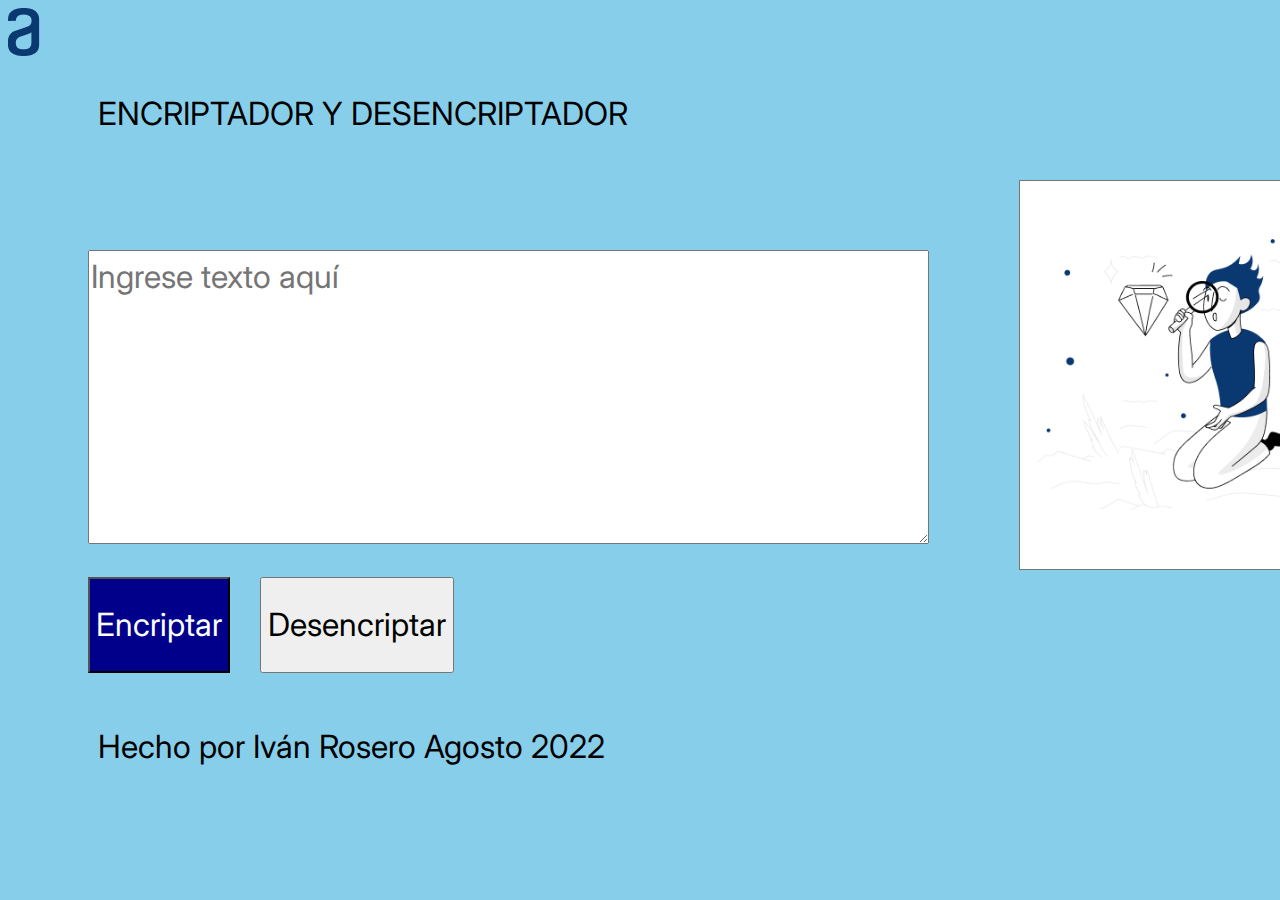
<file: Reto Encriptador/Encriptador_Desencriptador.html>
<!DOCTYPE html>
<html lang="en">
<head>
	<meta charset="UTF-8">
	<meta http-equiv="X-UA-Compatible" content="IE=edge">
	<meta name="viewport" content="width=device-width, initial-scale=1.0">
	<link rel="stylesheet" href="style.css">
	<link href="https://fonts.googleapis.com/css2?family=Inter&display=swap" rel="stylesheet">
	<title>Encriptador</title>
</head>
<body>
	<header>
		<img src="imagenes/Vector.png" alt="Logo inicial">
		<h1 class ="t-encabezado">ENCRIPTADOR Y DESENCRIPTADOR</h1>
	</header>
	<main>
		<section>
			<textarea class="input-texto" cols="40" rows="6" placeholder="Ingrese texto aquí"></textarea>
			<div class="botones">
				<button class="encriptar" onclick="btnEncriptar()">Encriptar</button>
				<br></br>
				<button class="desencriptar"onclick="btnDesencriptar()">Desencriptar</button>
			</div>
		</section>
		
		<section class="mensaje-box">
			<textarea class="mensaje" cols="18" rows="8"></textarea>
			<button class="copiar" onclick="copiar()">Copiar</button>
		</section>
		
	</main>
	<script src="script.js"> </script>
	<footer class="piepagina">
		<h1>Hecho por Iván Rosero Agosto 2022</h1>
	</footer>
</body>
</html>

<!-- <meta charset="UTF-8">

<h3>ENCRIPTADOR Y DESENCRIPTADOR</h3>

<input class="input"/>
<br><h1 class="titulo"></h1>
<button>Encriptar</button>

<script>	

	function encriptar(){

		var encr = [];
		var encr2 = [];

		let input = document.querySelector(".input").value;
		for (let i = 0; i <= input.length -1; i++){
			encr.push(input[i]);
		}
		console.log(encr);

		for (var j = 0; j <= encr.length -1; j++){

			let element = encr[j];
			
			switch(element){
				case "a":
					element = "ai";
					encr2.push(element);
					break;
				case "e":
					element = "enter";
					encr2.push(element);
					break;
				case "i":
					element = "imes";
					encr2.push(element);
					break;
				case "o":
					element = "ober";
					encr2.push(element);
					break;
				case "u":
					element = "ufat";
					encr2.push(element);
					break;
				default:
					element;
					encr2.push(element);
					break;
				
					
			}
			
		}//console.log(encr2);

		let encriptado = encr2.join("");

		document.querySelector(".titulo");
		titulo.innerHTML += encriptado; 

	}

	var button = document.querySelector("button");
	button.onclick = () => { encriptar()
		
		
	} 





</script> -->
</file>
<file: Reto Encriptador/style.css>
* {
    font-family: "Inter", sans-serif;
    font-weight: 400;
    font-size: 32px;
    line-height: 150%;
}


body {
    background-color: skyblue;
}


main {
    display: flex;
    margin-left: 80px;
    margin-bottom: 50px;
} 

.t-encabezado {
    margin-left: 90px;
}

.input-texto {
    margin-top: 90px;
}

.mensaje {
    position: relative;
    margin-top: 20px;
    margin-left: 90px;
    background-image: url("imagenes/Muñeco.png");
    background-repeat: no-repeat;
    background-position: 18px;
    background-size: 300px;

}

.piepagina{
    font-size: x-small;
    margin-left: 90px;
}

.copiar {
    position: relative;
    margin-top: 20px;
    margin-left: 205px;
}

.botones {
    display: flex;
    flex-direction: row;
    margin-top: 20px;
}

.encriptar {
    background-color: darkblue;
    color:white;
}

.desencriptar {
    margin-left: 30px;
}

.informacion {
    font-size: 15px;
}
</file>
